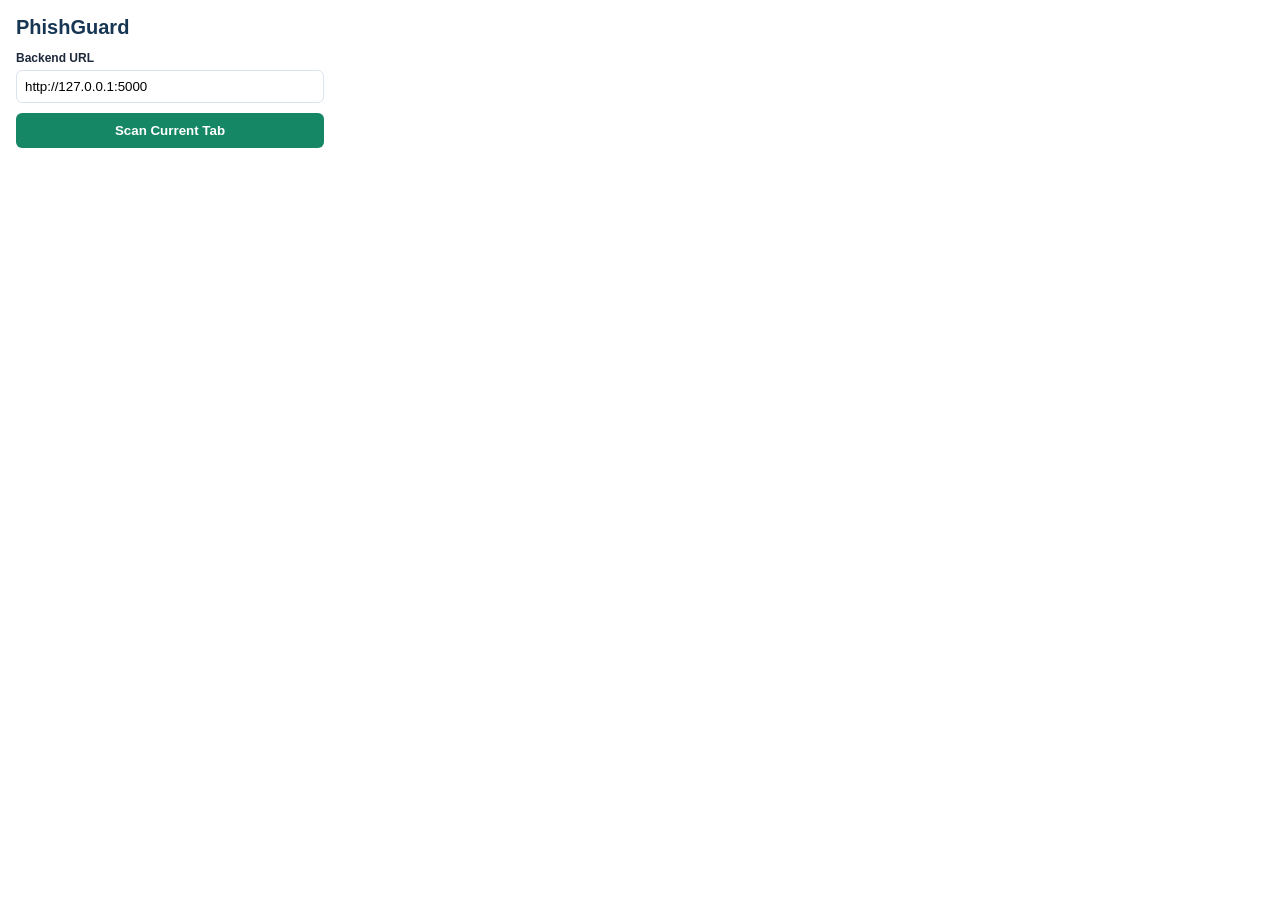
<file: chrome-extension/popup.html>
<!doctype html>
<html lang="en">
<head>
  <meta charset="utf-8">
  <meta name="viewport" content="width=device-width, initial-scale=1">
  <title>PhishGuard</title>
  <link rel="stylesheet" href="popup.css">
</head>
<body>
  <main>
    <h1>PhishGuard</h1>
    <label for="backend-url">Backend URL</label>
    <input id="backend-url" type="url" value="http://127.0.0.1:5000" spellcheck="false">
    <button id="scan" type="button">Scan Current Tab</button>
    <div id="status" role="status"></div>
  </main>
  <script src="popup.js"></script>
</body>
</html>
</file>
<file: chrome-extension/popup.css>
body {
  width: 340px;
  margin: 0;
  font-family: Arial, sans-serif;
  color: #1e293b;
}
main { padding: 16px; }
h1 { margin: 0 0 12px; color: #173653; font-size: 20px; }
label { display: block; font-size: 12px; font-weight: bold; margin-bottom: 5px; }
input { width: 100%; box-sizing: border-box; border: 1px solid #dce4ed; border-radius: 6px; padding: 8px; }
button { width: 100%; margin-top: 10px; border: 0; border-radius: 6px; background: #168765; color: white; padding: 10px; font-weight: bold; cursor: pointer; }
button:disabled { opacity: 0.6; }
#status { margin-top: 12px; font-size: 13px; overflow-wrap: anywhere; }
.error { color: #991b1b; }
.result { border-top: 1px solid #dce4ed; padding-top: 10px; }
</file>
